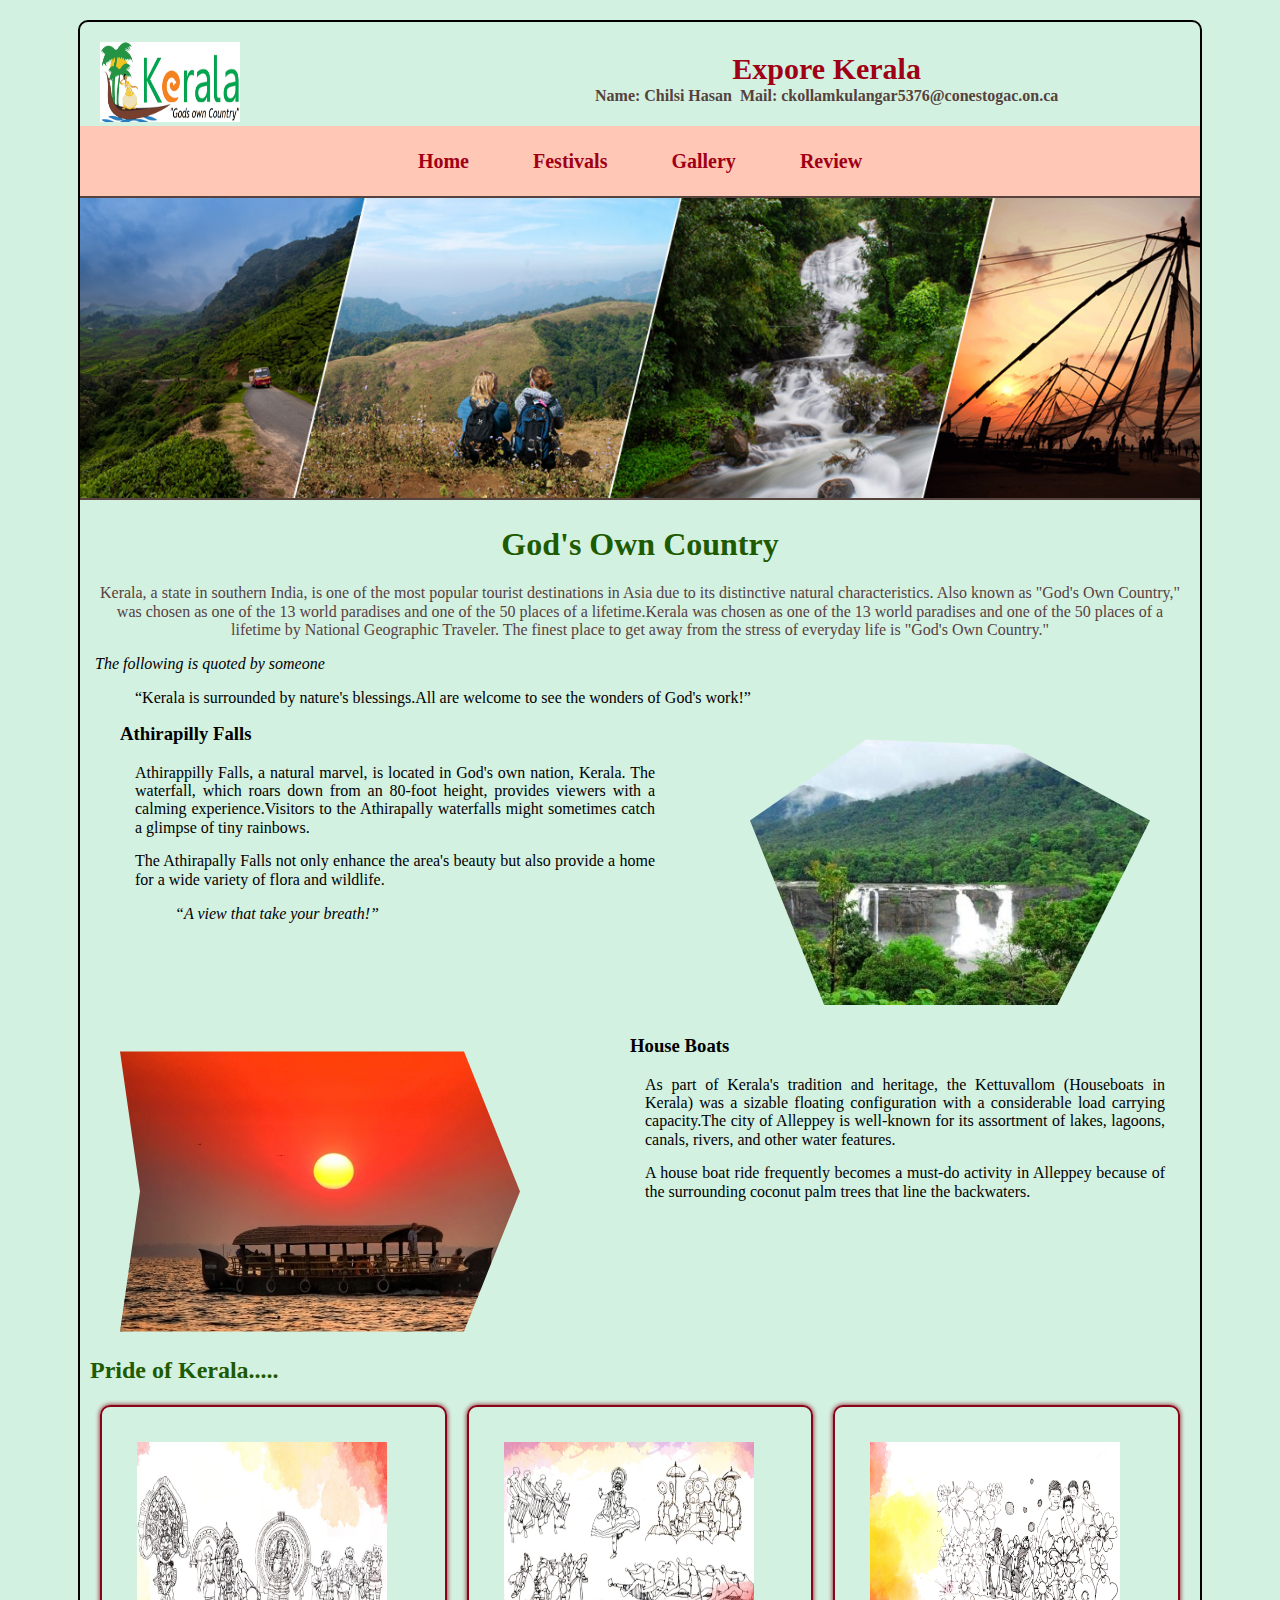
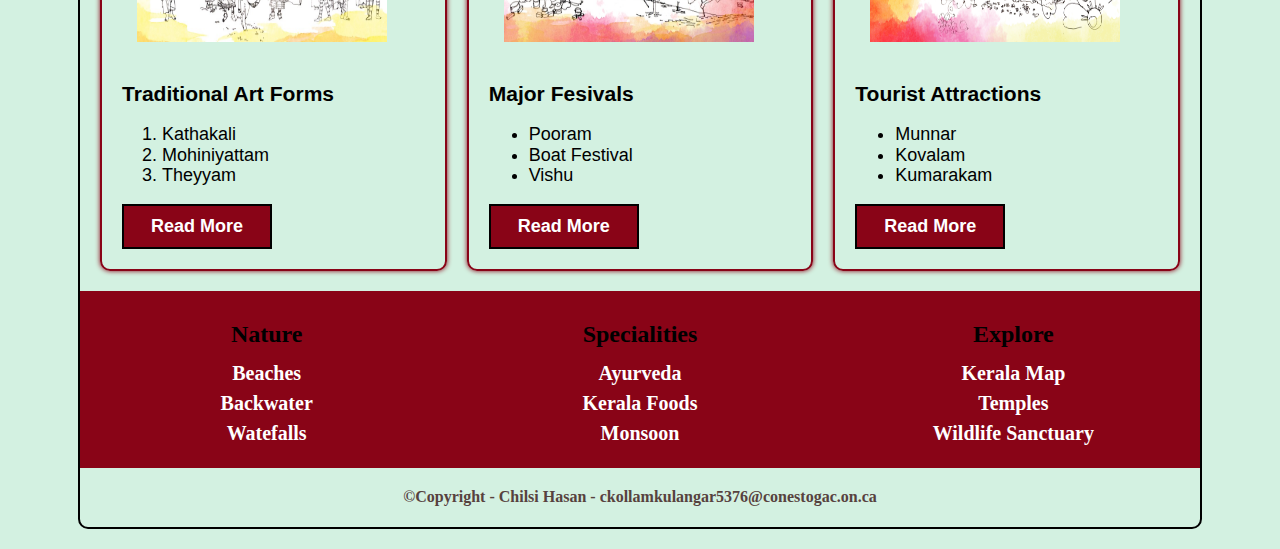
<file: index.html>
<!--Name: Chilsi Hasan K.C, Mail: ckollamkulangar5376@conestogac.on.ca-->
<!DOCTYPE html>
<html lang="en">
<head>
    <meta charset="UTF-8">
    <meta http-equiv="X-UA-Compatible" content="IE=edge">
    <meta name="viewport" content="width=device-width, initial-scale=1.0">
    <link rel="icon" href="./images/favicon.ico">
    <link rel="stylesheet" href="./css/normalize.css">
    <link rel="stylesheet" href="./css/style.css">
    <title>Explore Kerala</title>
</head>
<body>
    <header class="sec1">
      <div class="d1">
        <img class="logo" src="./images/logo.png" alt="logo"> 
      </div>
      <div class="d2">    
        <span id="title">Expore Kerala</span>    
        <div class="headtag">Name: Chilsi Hasan &nbsp;Mail: ckollamkulangar5376@conestogac.on.ca </div>
      </div> 
    </header>
    <nav class="navtop">
        <ul>
            <li><a href="index.html">Home</a>
                <ul>
                    <li><a href="festival.html#onam">Onam Celebration</li></a>
                    <li><a href="gallery.html#places">Places</li></a>
                    <li><a href="./feedback.html">Review</li></a>
                </ul>
            </li>
            <li><a href="festival.html">Festivals</a></li>
            <li><a href="gallery.html">Gallery</a></li>
            <li><a href="feedback.html">Review</a></li>
        </ul>
    </nav>
       <img class="img" src="./images/banner.jpg" alt="Kerala">
    <main>
        <h1>God's Own Country</h1>
        <p class="content1">Kerala, a state in southern India, is one of the most popular tourist destinations in Asia due to its distinctive natural 
            characteristics. Also known as "God's Own Country," was chosen as one of the 13 world paradises and 
            one of the 50 places of a lifetime.Kerala was chosen as one of the 13 world paradises and one of the 50 places of a lifetime by National Geographic Traveler.
            The finest place to get away from the stress of everyday life is "God's Own Country."
        </p>
        <p><i>The following is quoted by someone</i></p>
        <blockquote>
            <p><q>Kerala is surrounded by nature's blessings.All are welcome to see the wonders of God's work!</q></p>
        </blockquote> 
        <section class="sec2">
            <div class="sidec1">
                <h3 id="h3">Athirapilly Falls</h3>
                <p>Athirappilly Falls, a natural marvel, is located in God's own nation, Kerala. The waterfall, which roars down from an 
                    80-foot height, provides viewers with a calming experience.Visitors to the Athirapally waterfalls might sometimes catch a 
                    glimpse of tiny rainbows.
                </p>
                <p>The Athirapally Falls not only enhance the area's beauty but also provide a home 
                    for a wide variety of flora and wildlife.
                </p>
                <blockquote>
                    <p><i><q>A view that take your breath!</q></i></p>
                </blockquote>     
            </div>
            <figure id="clip1">
                <img src="./images/athirappilly.jpg" alt="Athirapilly Falls">
            </figure>
        </section>
        <section class="sec3">     
                <figure id="clip2">
                    <img src="./images/Sunset HB.jpg" alt="House Boats">
                </figure>
                <div class="sidec2">    
                    <h3>House Boats</h3>
                    <p> As part of Kerala's tradition and heritage, the Kettuvallom (Houseboats in Kerala) was a sizable floating configuration with a 
                        considerable load carrying capacity.The city of Alleppey is well-known for its assortment of lakes, lagoons, canals, rivers, and other water 
                        features. 
                    </p>
                    <p>A house boat ride frequently becomes a must-do activity in Alleppey because of the surrounding coconut palm trees that line the 
                        backwaters.
                    </p>
                </div>
        </section>

        <h2>Pride of Kerala.....</h2>
        <section class="last">
            <div class="cards">
                <article class="innercontent">
                    <p>
                        <a href="gallery.html#arts">
                            <img class="icimg" src="./images/img1.jpg" alt="Art Forms">
                        </a>
                    </p>
                    <h3>Traditional Art Forms</h3>
                    <ol>
                        <li>Kathakali</li>
                        <li>Mohiniyattam</li>
                        <li>Theyyam</li>
                    </ol>
                    <button>Read More</button>
                </article>
                <article class="innercontent">
                    <p>
                        <a href="festival.html#pooram">
                            <img class="icimg" src="./images/img2.jpg" alt="Festivals">
                        </a>
                    </p>
                    <h3>Major Fesivals</h3>
                    <ul>
                        <li>Pooram</li>
                        <li>Boat Festival</li>
                        <li>Vishu</li>
                    </ul>
                    <button>Read More</button>
                </article>
                <article class="innercontent">
                    <p>
                        <a href="gallery.html#places">
                            <img class="icimg" src="./images/img3.jpg" alt="Places">
                        </a>
                    </p>
                    <h3>Tourist Attractions</h3>
                    <ul>
                        <li>Munnar</li>
                        <li>Kovalam</li>
                        <li>Kumarakam</li>
                    </ul>
                    <button><a class="read" >Read More</a></button>
            </article>
        </div>
    </main>

    <footer>
        <section class="navfooter">    
          <nav class="navfootr">
            <div class="navft1">
                <h2 id="navfthead">Nature</h2>
                <ul>
                    <li><a href="https://www.tripsavvy.com/kerala-beach-guide-1539475" target="_blank">Beaches</a></li>
                    <li><a href="https://www.tripsavvy.com/how-to-visit-kerala-backwaters-1539470" target="_blank">Backwater</a> </li>
                    <li><a href="https://www.tripsavvy.com/how-to-visit-kerala-backwaters-1539470" target="_blank">Watefalls</a> </li>
                </ul>
            </div>
            <div class="navft2">   
                <h2 id="navfthead">Specialities</h2>
                    <ul>
                        <li><a href="https://www.keralaayurveda.biz/" target="_blank">Ayurveda</a> </li>
                        <li><a href="https://traveltriangle.com/blog/kerala-cuisine/" target="_blank">Kerala Foods</a> </li>
                        <li><a href="https://kerala.me/specialities/monsoon" target="_blank">Monsoon</a> </li>
                    </ul>
            </div>    
            <div class="navft3">  
                <h2 id="navfthead">Explore</h2>
                    <ul>
                        <li><a href="https://www.whereig.com/india/states/kerala-map.html" target="_blank">Kerala Map</a> </li>
                        <li><a href="https://traveltriangle.com/blog/famous-temples-in-kerala/" target="_blank">Temples</a> </li>
                        <li><a href="https://traveltriangle.com/blog/wildlife-sanctuaries-in-kerala/" target="_blank">Wildlife Sanctuary</a> </li>
                    </ul>
                    </li>
            </div>
          </nav>
        </section>
        <section class="footr">  
            &copy;Copyright - Chilsi Hasan - ckollamkulangar5376@conestogac.on.ca
        </section>        
    </footer>
</body>
</html>
</file>
<file: css/style.css>
body
{
    width: 1120px; 
    border: 2px solid black;
    margin: 20px auto;
    border-radius: 10px;
    background-color:  #D3F1E1;
}
.container
{
    text-align: center;
}

.sec1
{
    display: grid;
    grid-template-columns: 1fr 2fr;
}

.logo
{
    height:80px;
    width: 140px;
    margin: 20px 20px 0px 20px;
}
.d2
{
    text-align: center;
    margin-top: 30px;
}

#title
{
    font-size: 30px;
    color: #9f0015;
    font-weight: bold;
}
.headtag
{
    color: #56423D;
    font-weight: bold;
}
.img
{
    width:100%;
    height: 300px;
    border:solid #57423E;
    border-width: 2px 0px 2px 0px ;
}
.navtop
{
    background-color:#FFC7B6; 
    padding: 20px 0;
    text-align: center; 
}

.navtop a
{
    font-size: 20px; 
    line-height: 30px;
    font-weight: bold; 
    color: #9f0015;
    text-decoration: none; 
    padding: 0 30px; 
}

/* Adding CSS for multi-level menu */

.navtop ul
{ 
    list-style-type: none; 
    padding: 0;
    margin: 0;
}

.navtop>ul>li
{ 
    display: inline-block; 
    position: relative; 
}

.navtop ul li ul 
{ 	
    width: 200px;
	position: absolute; 
	z-index: 999; 
	text-align: left;
	background-color: #890417;
    box-shadow: 0 0 5px #800d29;
}

.navtop ul li ul li a
{ 
    color: white;
    padding: 10px;
    display: block; 
}

.navtop ul li ul li:hover a:hover
{ 
    color: #890417;
    background-color: #f7e7d9;
}

.navtop ul li ul 
{ 
    display: none; 
}

.navtop ul li:hover ul
{
    display: block; 
}


h1
{
    color: #1E5A00; 
   font-family: cursive;
   text-align: center;
}

.content1
{
    color:#574142;
    text-align: center;
    margin: 10px;

}
p
{
  margin: 15px;
}

h2
{
    text-align: left;
    color: #1E5A00;
    margin: 10px; 
}
h3
{
    margin-top: 0px;
}

.sec2
{
    display: grid;
    grid-template-columns: 1fr 1fr; 
    margin: 0px 0px;
}

.sidec1
{
    display: inline;
    width: 550px;
    text-align: justify;
    margin: 0px 40px;
}

#clip1 
{
	clip-path:polygon(29% 0, 65% 2%, 100% 29%, 75% 100%, 20% 100%, 0 29%);
    width: 400px;
    height: 280px;
}
.sec3
{
    display: grid;
    grid-template-columns: 1fr 1fr; 
    margin-top: 0px;
}

.sidec2
{
    display: inline;
    width: 550px;
    text-align: justify;
    margin-right: 20px;
    margin-left: 20px;
}

#clip2 
{
    clip-path: polygon(86% 0, 100% 50%, 86% 100%, 0% 100%, 5% 50%, 0% 0%);
    width: 400px;
    height: 280px;
}

.last h2
{
    text-align: center;
    color: #800d29;
    font-family: sans-serif;
    display: block;
}

.read
{
    color: white;
    text-decoration: none;
}

.cards 
{
    display: grid;
    grid-template-columns: repeat(auto-fit, minmax(200px, 1fr));
    grid-gap: 20px;
    margin: 20px;
    font-family: sans-serif;
    font-size: 18px;
}
.innercontent
{
    display: flex;
    flex-flow: column;
    border:  2px solid #890417;
    border-radius: 10px;
    padding: 20px;
    box-shadow: 0 0 5px #890417;
}
.innercontent h3
{
    margin: 20px 0 0 0;
}
.innercontent button 
{
    margin-top: auto; 
    background-color: #890417;
    color: white;
    padding: 10px;
    border: 2px solid black;
    font-size: 2opx;
    font-family: sans-serif;
    font-weight: bold;
    width: 150px;
}
.icimg 
{
    align-self: center;
    height: 200px;
    width: 250px
}

/* Gallery page CSS changes */

.gallery
{
    width: 80%;
    margin: 0px;
    padding: 25px;
    text-align: center;
}

.gallery h2 
{
	text-align: center;
    margin-left: 200px;
	color: #800d29;
	font-family: sans-serif;
}

.photos
{
    display: grid;
    grid-template-columns: 1fr 1fr 1fr;
}
.photos figure 
{
    margin: 0;  
    position: relative;
    width: 350px;
    height: 350px;
    margin: 0px;
}

.photos img 
{
	display: block;  

}

.photos figcaption 
{
	color: white;
	font-family: sans-serif;
	font-size: 16px;
	padding: 6% 2%;
	text-align: center;
	position: absolute; 
	bottom: 0; 
	background-color: rgba(128, 5, 5, 0.67);
	width: 95%;
}

.clip1
{
    clip-path: polygon(0% 0%, 85% 0%, 100% 50%, 85% 100%, 10% 100%); 
}
.clip2 
{
	clip-path: polygon(100% 0, 85% 50%, 100% 100%, 0% 100%, 15% 49%, 0% 0%);
}
.clip3 
{
	clip-path: polygon(76% 1%, 100% 40%, 90% 100%, 15% 100%, 0% 50%, 15% 0%);
}
.clip4 
{
	clip-path: polygon(1.11% 6.3%, 100% 2.96%, 86.05% 45.55%, 94.72% 98.53%, 1.94% 100.35%);
}
.clip5 
{
	clip-path: polygon(16.39% 2.79%, 86.67% 4.63%, 98.55% 48.52%, 89.17% 98.34%, 10% 98.68%, 0.46% 46.47%);
}
.clip6 
{
	clip-path: polygon(-0.28% 8.52%, 99.45% 2.23%, 99.66% 45.74%, 92.5% 97.97%, 1.94% 100.35%, 11.78% 50.53%);
}
/* Gallery page CSS changes end here */


/* Festival page CSS changes */

.fest
{
    text-align: center;
}

.vdo
{
    margin: 20px 0px 20px 250px;
    border: 2px solid black;
    width: 600px;
    height: 300px;   
}
/* Festival  page CSS changes end here */

/* Review page CSS changes */
.hero
{
    position: relative; 
    text-align: center; 
}
.herotext
{
    position: absolute; 
    top: 0; 
    bottom: 0; 
    left: 0;
    right: 0;
    padding: 20px; 
    color: #fbeeef; 
    font-family: sans-serif; 
    font-weight: bold; 
}
.herotext h2
{
    color: black; 
    padding: 30px;
    text-align: center;
}
.herotext a
{
    color: white;
    font-size: larger;
    font-family: cursive;
}
.sidef1
{
    text-align: justify;
    width: 600px;
    padding: 20px;
}
.kerala
{
    width: 400px;
    height: 250px;  
    padding: 20px; 
}

table
{
   width: 800px;
   border-collapse: collapse;
   margin: 5px 50px 5px 150px;

}
table,th,td
{
    border: 1px solid black;
}
th
{
    text-align: center;
    font-family: cursive;
    font-size: larger;
}
th,td
{
    padding: 10px;
}

.form
{
    width: 80%;
    margin: 20px 100px;
    text-align: left;
}
fieldset
{
    border: 2px solid #800d29;
}
fieldset legend
{
    font-size: 22px;
    font-weight: bold;
    padding: 0 10px;
}

.field 
{
    width: 100px;
    vertical-align: top;
    margin: 10px 20px;
}
label
{
   font-family: cursive;
   font-weight: bolder;
   font-size: medium;
   width: 250px;
}
input
{
    margin: 10px 0px 0px 0px;
    width: 300px;
}
textarea
{
    margin: 10px 0px 0px 0px;
    width: 500px;
    height: 150px;
}
.field1 label
{
    width: 250px;
    margin-left: 20px;
    margin-right: 50px;
}
#lbl
{
    margin-right: 65px;
}
#place
{
    width: 215px;
}

.field2 
{
    width: 600px;
    margin-top: 15px;
}
.field2 label
{
    margin-left: 20px;
}
.chbx #ip
{
    margin-top: 20px;
    margin-left: 100px;
    width: 10px;
}
.chbx #lbel
{
    margin-left: 10px; 
}

.rating #ip
{
    margin-top: 20px;
    margin-left: 100px;
    width: 10px;
}
.rating #lbel
{
    margin-left: 10px; 
}

.field3
{
    text-align: center;
    margin: 10px;
    margin-top: 20px;
}
#btn
{
    margin-right: 100px;
    margin-left: 250px;
}
.reset, .submit
{
    border: 2px solid #800d29;
    background-color: #800d29;
    color: white;
    font-weight: bold;
    padding: 5px 10px;
    border-radius: 15px;
    width: 100px;
    height: 40px;
}
  

/* Review page CSS changes end here */



.navfootr
{
    background-color:  #890417;; 
    padding: 20px 0;
    display: grid;
    grid-template-columns: 1fr 1fr 1fr; 
    text-align: center;
}

.navfootr a
{
    font-size: 20px; 
    line-height: 30px;
    font-weight: bold; 
    color: white;
    text-decoration: none; 
    padding: 0 30px; 
}

.navfootr ul
{ 
    list-style-type: none; 
    padding: 0;
    margin: 0;
}

#navfthead
{
    text-align: center;
    color: black;
}

.footr
{
 clear: both;
 text-align: center;
 font-weight: bold;
 padding: 20px 0;
 font-size: 16px;
 color:  #57423E;
}
</file>
